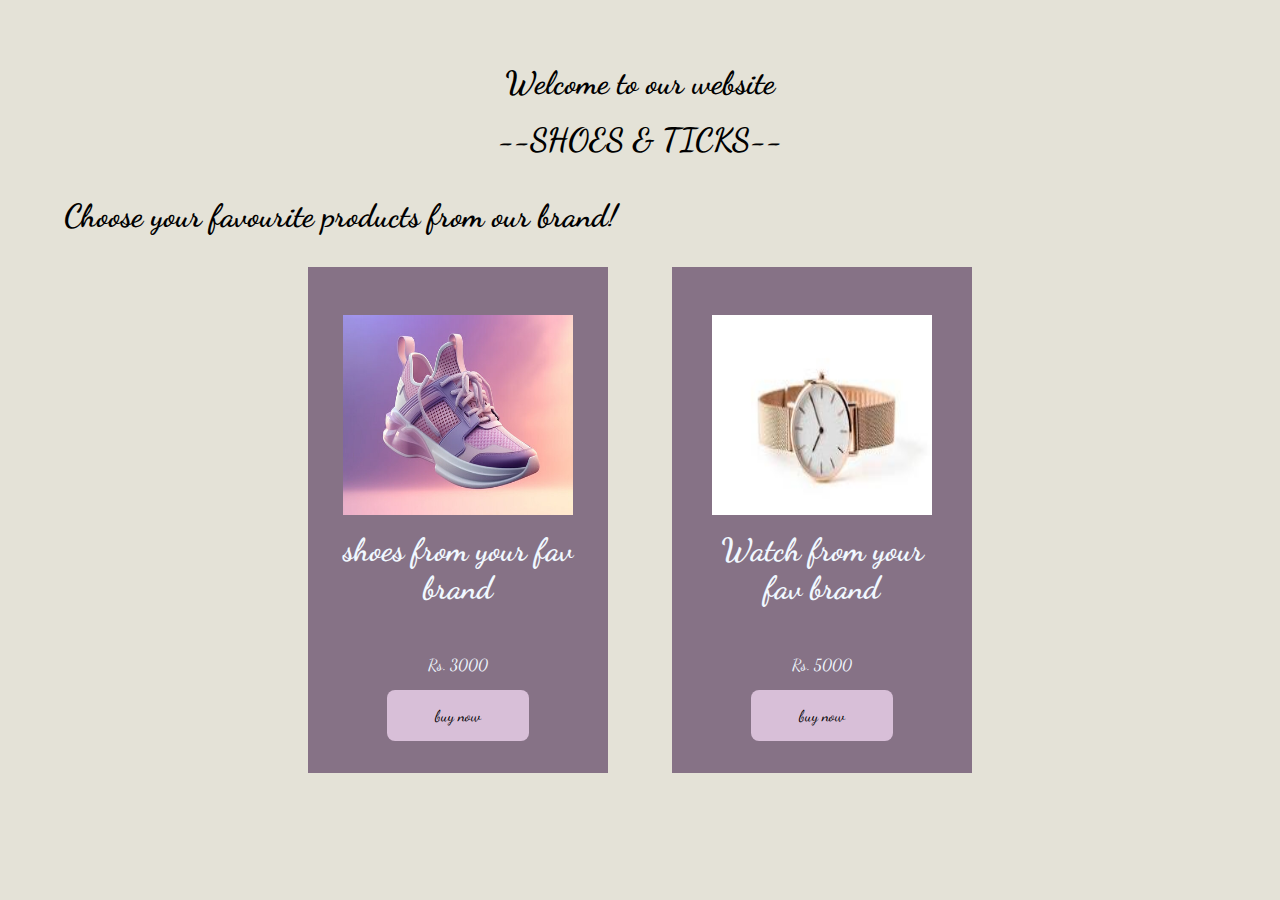
<file: index.html>
<!DOCTYPE html>
<html lang="en">
  <head>
    <meta charset="UTF-8" />
    <meta name="viewport" content="width=device-width, initial-scale=1.0" />
    <title>Explore page</title>
    <link rel="stylesheet" href="s.css" />
  </head>
  <body>
    <section class="products">
      <div class="d">
      <h1 >Welcome to our website</h1>
      <br>
      <h1>--SHOES & TICKS--</h1>
    </div>
    <br><br>
      <h1>Choose your favourite products from our brand!</h1>
      <div class="allpro">
        <div class="product">
          <img src="shoe.jpg" width="230px" alt="" />
          <div class="proinfo">
            <h4 class="prot">shoes from your fav brand</h4>
            <p class="pprice">Rs. 3000</p>
            <a class="pbtn" href="index2.html"> buy now </a>
          </div>
        </div>

        <div class="product">
          <img src="download.jpg" width="220px" height="155px" alt="" />
          <div class="proinfo">
            <h4 class="prot">Watch from your fav brand</h4>
            <p class="pprice">Rs. 5000</p>
            <a class="pbtn" href="index2.html"> buy now </a>
          </div>
        </div>
      </div>
    </section>
  </body>
</html>
</file>
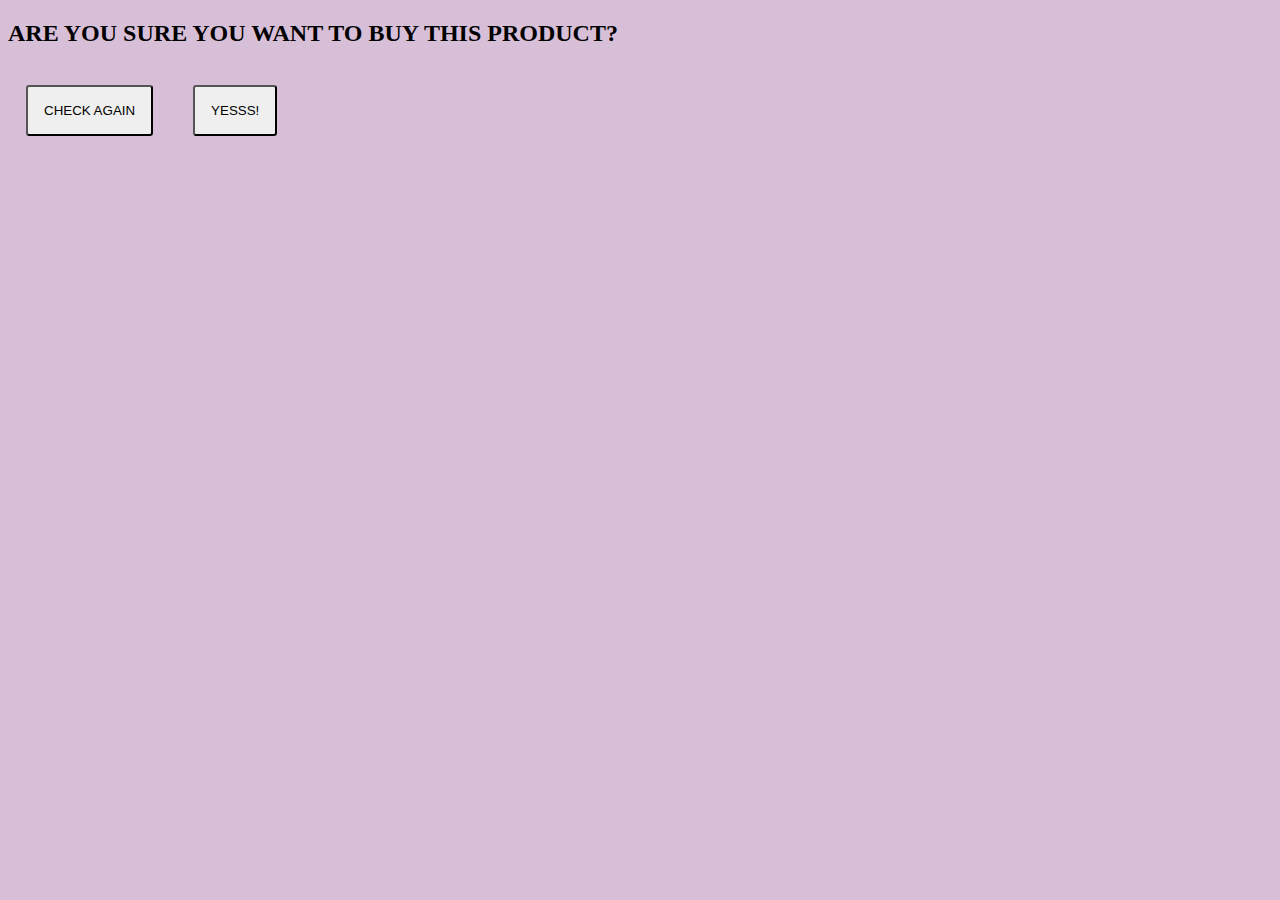
<file: index2.html>
<!DOCTYPE html>
<html lang="en">
<head>
    <meta charset="UTF-8">
    <meta name="viewport" content="width=device-width, initial-scale=1.0">
    <title>Confirming</title>
    <style>
        .full{
            width: 75vw;
            
        }
        body{
            background-color: thistle;
        }
        h2{
            text-align: left;

        }
        button{
            padding: 1rem;
            margin: 44px;
            border-radius: 0.2rem;
            margin: 18px;
        }
        button:hover{
            background-color: rgb(20, 20, 81);
            color: aliceblue;
            border-radius: 4px;
            scale: 1.1;
            transition: all 0.5s;
        }
    </style>
</head>
<body>
    <div class="full">
    <div class="b">
        <h2>ARE YOU SURE YOU WANT TO BUY THIS PRODUCT?</h2>
    </div>
    <div class="bu">
        <a href="index.html"><button>CHECK AGAIN</button></a>
        
        <a href="index3.html"><button >YESSS!</button></a>
    </div>
</div>
</body>
</html>
</file>
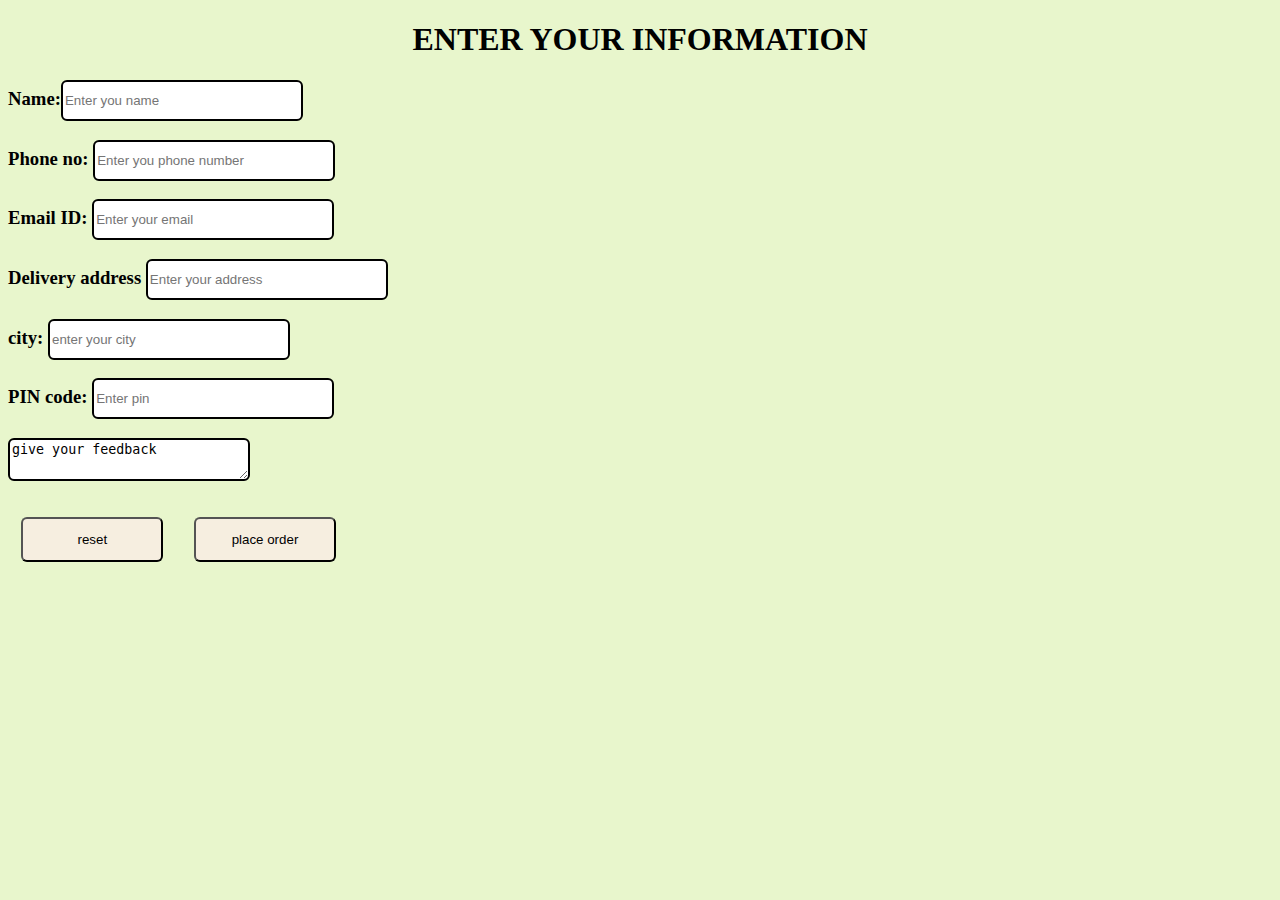
<file: index3.html>
<!DOCTYPE html>
<html lang="en">
<head>
    <meta charset="UTF-8">
    <meta name="viewport" content="width=device-width, initial-scale=1.0">
    <title>personal information</title>
    <link rel="stylesheet" href="c.css">
</head>
<body>
    <div class="information">
        <h1>ENTER YOUR INFORMATION</h1>
        <div class="info">
            <form action="index4.html">
               <h3>Name:<input type="text" placeholder="Enter you name" required></h3>
               <h3>Phone no: <input type="number" placeholder="Enter you phone number" required></h3>
               <h3>Email ID: <input type="email" placeholder="Enter your email " required></h3> 
               <h3>Delivery address <input type="textarea" placeholder="Enter your address" required></h3>
               <h3>city: <input type="text" placeholder="enter your city" required></h3>
               <h3>PIN code: <input type="number" placeholder="Enter pin" required></h3>
               <textarea name="" id="" cols="30" rows="5">give your feedback </textarea>
               <br><br>
               <button type="reset">reset</button>
              <a href="index4.html"> <button type="submit">place order</button></a>
            </form>
        </div>
    </div>
</body>
</html>
</file>
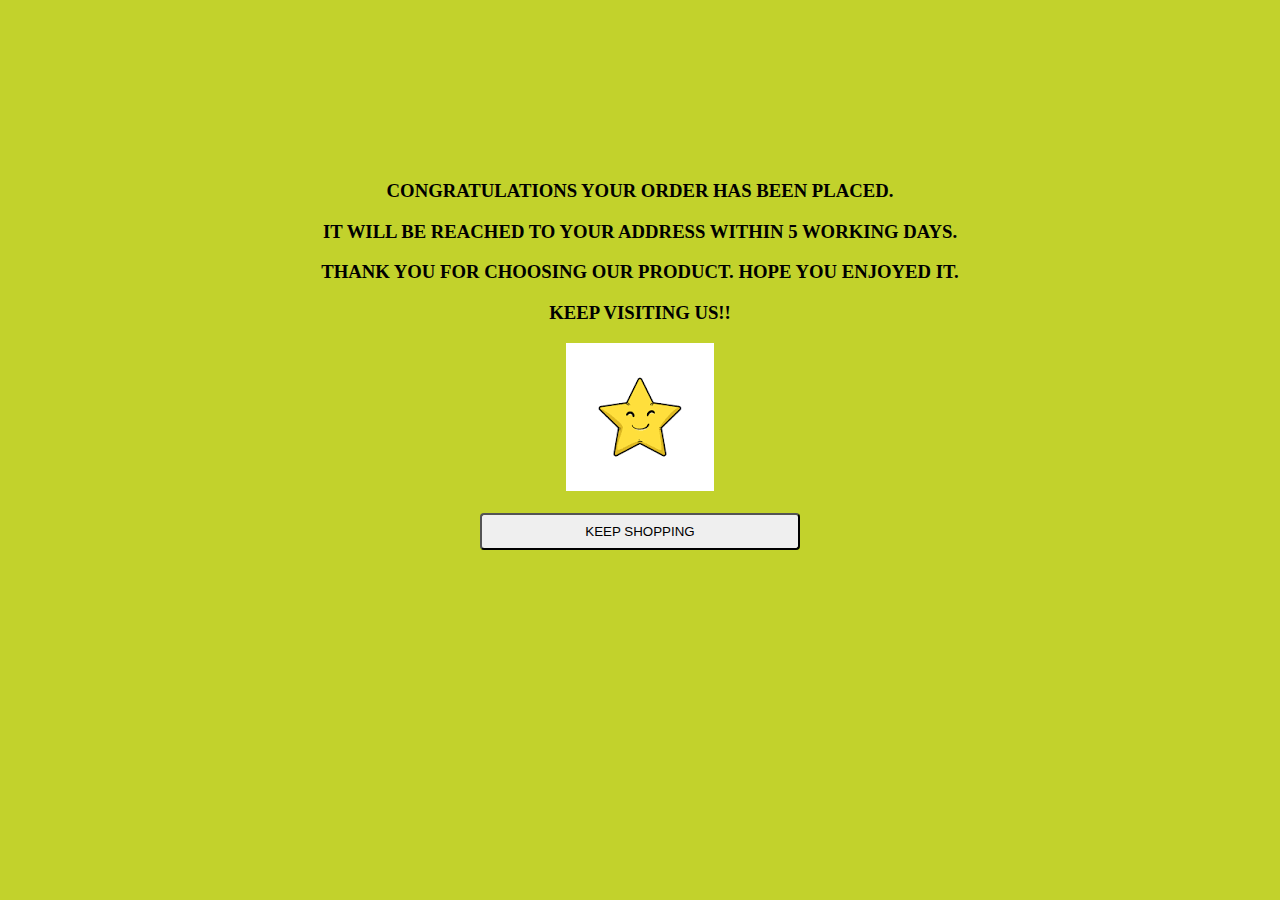
<file: index4.html>
<!DOCTYPE html>
<html lang="en">
<head>
    <meta charset="UTF-8">
    <meta name="viewport" content="width=device-width, initial-scale=1.0">
    <title>congo</title>
    <style>
        .text{
            text-align: center;
            margin-top:20vh;

        }
        body{
            background-color: rgb(194, 210, 44);
        }
        button{
            padding: 9px;
            width: 25vw;
            border-radius: 4px;
        }
        button:hover{
            background-color: rgb(151, 12, 40);
            color: aliceblue;
            border-radius: 4px;
            transition: all 0.5s;
            scale: 1.1;
        }
    </style>
</head>
<body>
   <div class="text">
    <h3>CONGRATULATIONS YOUR ORDER HAS BEEN PLACED.</h3>
    <h3>IT WILL BE REACHED TO YOUR ADDRESS WITHIN 5 WORKING DAYS.</h3>
    <h3>THANK YOU FOR CHOOSING OUR PRODUCT. HOPE YOU ENJOYED IT.</h3>
    <h3>KEEP VISITING US!!</h3>
    <img src="STAR.png" alt="">
    <BR></BR>
   <a href="index.html"> <button>KEEP SHOPPING</button></a>
   </div>
</body>
</html>
</file>
<file: s.css>
@import url('https://fonts.googleapis.com/css2?family=Baloo+Bhaijaan+2:wght@400..800&family=Dancing+Script:wght@400..700&family=Edu+AU+VIC+WA+NT+Hand:wght@400..700&family=Grey+Qo&family=Outfit:wght@100..900&display=swap');

*{
    padding: 0;
    margin: 0;
    box-sizing: border-box;
}
.d{
    text-align: center;
}
body{
    font-family: "Dancing Script", cursive;
    font-optical-sizing: auto;
    font-style: normal;
    background-color:rgb(228, 226, 215);
    padding: 4rem;
}
h4{
    text-align: center;
    margin-bottom: 3rem;
    font-size: 2rem;
}
.allpro{
    display: flex;
    align-items: center;
    justify-content: center;
    flex-wrap: wrap;
    /* column-gap: 34px; */
}
.product{
    background-color: rgb(134, 114, 134);
    color: aliceblue;
    text-align: center;
    width: 300px;
    padding: 2rem;
    display: flex;
    flex-direction: column;
    align-items: center;
    justify-content: center;
    overflow: hidden;
    margin: 2rem;
}
img:hover{
    scale: 1.1;
}
.product:hover{
    box-shadow: 2px 3px 14px rgb(71, 68, 71);
}
img{
    height: 200px;
    margin: 1rem;
    transition: all 1s;
}
a{
    color:black;
    padding: 1rem 3rem;
    display: inline-block;
    text-decoration: none;
    background-color: thistle;
    border-radius: 8px;
    margin-top: 1rem;
    transition: all 1s;
}
a:hover{
    transform: scale(1.1);
}
</file>
<file: c.css>
body{
    background-color: rgb(232, 246, 204);
    
}





h1{
    text-align: center;
}

input,textarea{
    border: 2px solid black;
    border-radius: 6px;
    width: 234px;
    height: 35px;
    transition: all 1s;
}
button{
    background-color: rgb(246, 238, 224);
    padding: 13px;
    border-radius: 6px;
    margin: 1em;
    width: 142px;
}
 button:hover{
    background-color: rgb(110, 65, 32);
    color: aliceblue;
    scale: 1.1;
    transition: all 0.5s;
}
</file>
